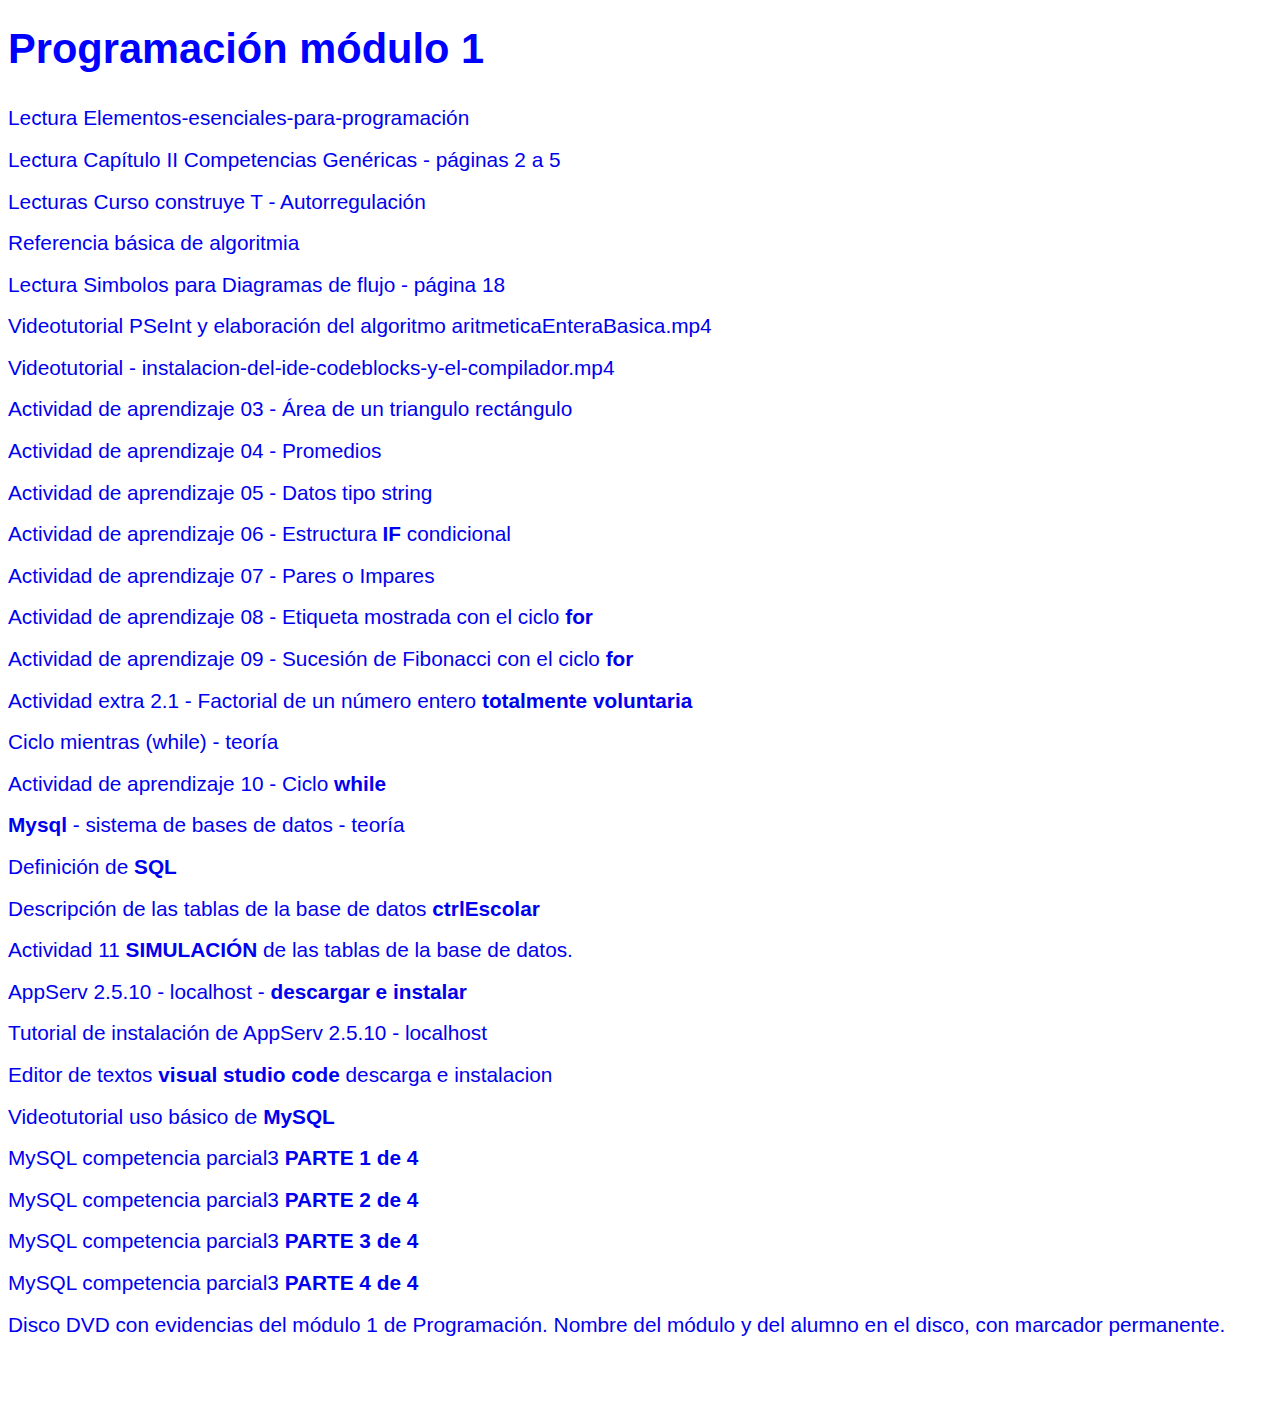
<file: index.html>
<!DOCTYPE html>
<html>
	<head>
		<meta charset="UTF-8">
		<title>Programación módulo 1</title>
		<link rel="stylesheet" href="index.css">
	</head>
	<body>
		<h1 class="azul">Programación módulo 1</h1>
		<a href="recursos/Elementos-esenciales-para-programacion-CC-BY-SA-3.0.pdf">Lectura Elementos-esenciales-para-programación</a>
		<a href="recursos/5_2_acuerdo_444_competencias_mcc_snb.pdf">Lectura Capítulo II Competencias Genéricas - páginas 2 a 5</a>
		<a href="/prgmod1/construyeT">Lecturas Curso construye T - Autorregulación</a>
		<a href="http://www.geocities.ws/david_ees/Algoritmia/curso.htm">Referencia básica de algoritmia</a>
		<a href="recursos/problemario-algoritmos-pseudocodigo-diagramas-de-flujo-simbologia-p18.pdf">Lectura Simbolos para Diagramas de flujo - página 18</a>
		<a href="recursos/videotutorial-PSeInt-psm-algoritmo-aritmeticaEnteraBasica.mp4">Videotutorial PSeInt y elaboración del algoritmo aritmeticaEnteraBasica.mp4</a>
		<a href="recursos/videotutorial-instalacion-del-ide-codeblocks-y-el-compilador.mp4">Videotutorial - instalacion-del-ide-codeblocks-y-el-compilador.mp4</a>
		<a href="actividades/act03-areaTrianguloRectangulo.pdf">Actividad de aprendizaje 03 - Área de un triangulo rectángulo</a>
		<a href="actividades/act04-promedio.pdf">Actividad de aprendizaje 04 - Promedios</a>
		<a href="actividades/act05-2019-string.pdf">Actividad de aprendizaje 05 - Datos tipo string</a>
		<a href="actividades/act06-estructura-if.pdf">Actividad de aprendizaje 06 - Estructura <span class="negrita">IF</span> condicional</a>
		<a href="actividades/act07-parImpar.pdf">Actividad de aprendizaje 07 - Pares o Impares</a>
		<a href="actividades/act08-etiqueta-con-for.pdf">Actividad de aprendizaje 08 - Etiqueta mostrada con el ciclo <span class="negrita">for</span></a>
		<a href="actividades/act09-sucesionFibonacci.pdf">Actividad de aprendizaje 09 - Sucesión de Fibonacci con el ciclo <span class="negrita">for</span></a>
		<a href="actividades/actExtra-2.1-factorial.pdf">Actividad extra 2.1 - Factorial de un número entero <span class="negrita">totalmente voluntaria</span></a>
		<a href="recursos/algoritmos-Pseudocodigo-cpp-referencia-ciclo-mientras-teoria.pdf">Ciclo mientras (while) - teoría</a>
		<a href="actividades/act10-ciclo-while.pdf">Actividad de aprendizaje 10 - Ciclo <span class="negrita">while</span></a>
		<a href="recursos/mysql-sistema-de-bases-de-datos-teoria.pdf"><span class="negrita">Mysql</span> - sistema de bases de datos - teoría</a>
		<a href="recursos/significado-sql.png">Definición de <span class="negrita">SQL</span></a>
		<a href="recursos/descripcion-base-de-datos-tablas.pdf">Descripción de las tablas de la base de datos <span class="negrita">ctrlEscolar</span></a>
		<a href="actividades/actividad11-dbCtrlEscolar-recopilar-datos.pdf">Actividad 11 <span class="negrita">SIMULACIÓN</span> de las tablas de la base de datos.</a>
		<a href="recursos/(localhost) AppServ 2.5.10 (32 bits) INSTALADOR-windows.zip">AppServ 2.5.10 - localhost - <span class="negrita">descargar e instalar</span></a>
		<a href="recursos/Appserv-Mysql-instalacion.pdf">Tutorial de instalación de AppServ 2.5.10 - localhost</a>
		<a href="recursos/visual-studio-code-descarga-e-instalacion.mp4">Editor de textos <span class="negrita">visual studio code</span> descarga e instalacion</a>
		<a href="recursos/videotutorial-uso-basico-de-mysql.mp4">Videotutorial uso básico de <span class="negrita">MySQL</span></a>
		<a href="recursos/mysql-competencia-parcial3-PARTE1-imagenes.pdf">MySQL competencia parcial3 <span class="negrita">PARTE 1 de 4</span></a>
		<a href="recursos/mysql-competencia-parcial3-PARTE2-de-4-imagenes.pdf">MySQL competencia parcial3 <span class="negrita">PARTE 2 de 4</span></a>
		<a href="recursos/mysql-competencia-parcial3-PARTE3-de-4-imagenes.pdf">MySQL competencia parcial3 <span class="negrita">PARTE 3 de 4</span></a>
		<a href="recursos/mysql-competencia-parcial3-PARTE4-de-4-imagenes.pdf">MySQL competencia parcial3 <span class="negrita">PARTE 4 de 4</span></a>
		<a href="recursos/videotutorial-infra-recorder-descarga-instalacion-evidencias.mp4">Disco DVD con evidencias del módulo 1 de Programación. Nombre del módulo y del alumno en el disco, con marcador permanente.</a>

	</body>
</html>
</file>
<file: index.css>
*, *::after, *::before {
  box-sizing: border-box;
}
html {
  box-sizing: border-box;
  font-family: sans-serif;
  font-size: 1.3rem;
  line-height: 2rem;
  /* background-color: blueviolet; */
}
body{
  padding-bottom: 3rem;
}
a {
  display: block;
  text-decoration: none;
}
.negrita {
  font-weight: bold;
}

.azul {
	color: blue;
}
</file>
